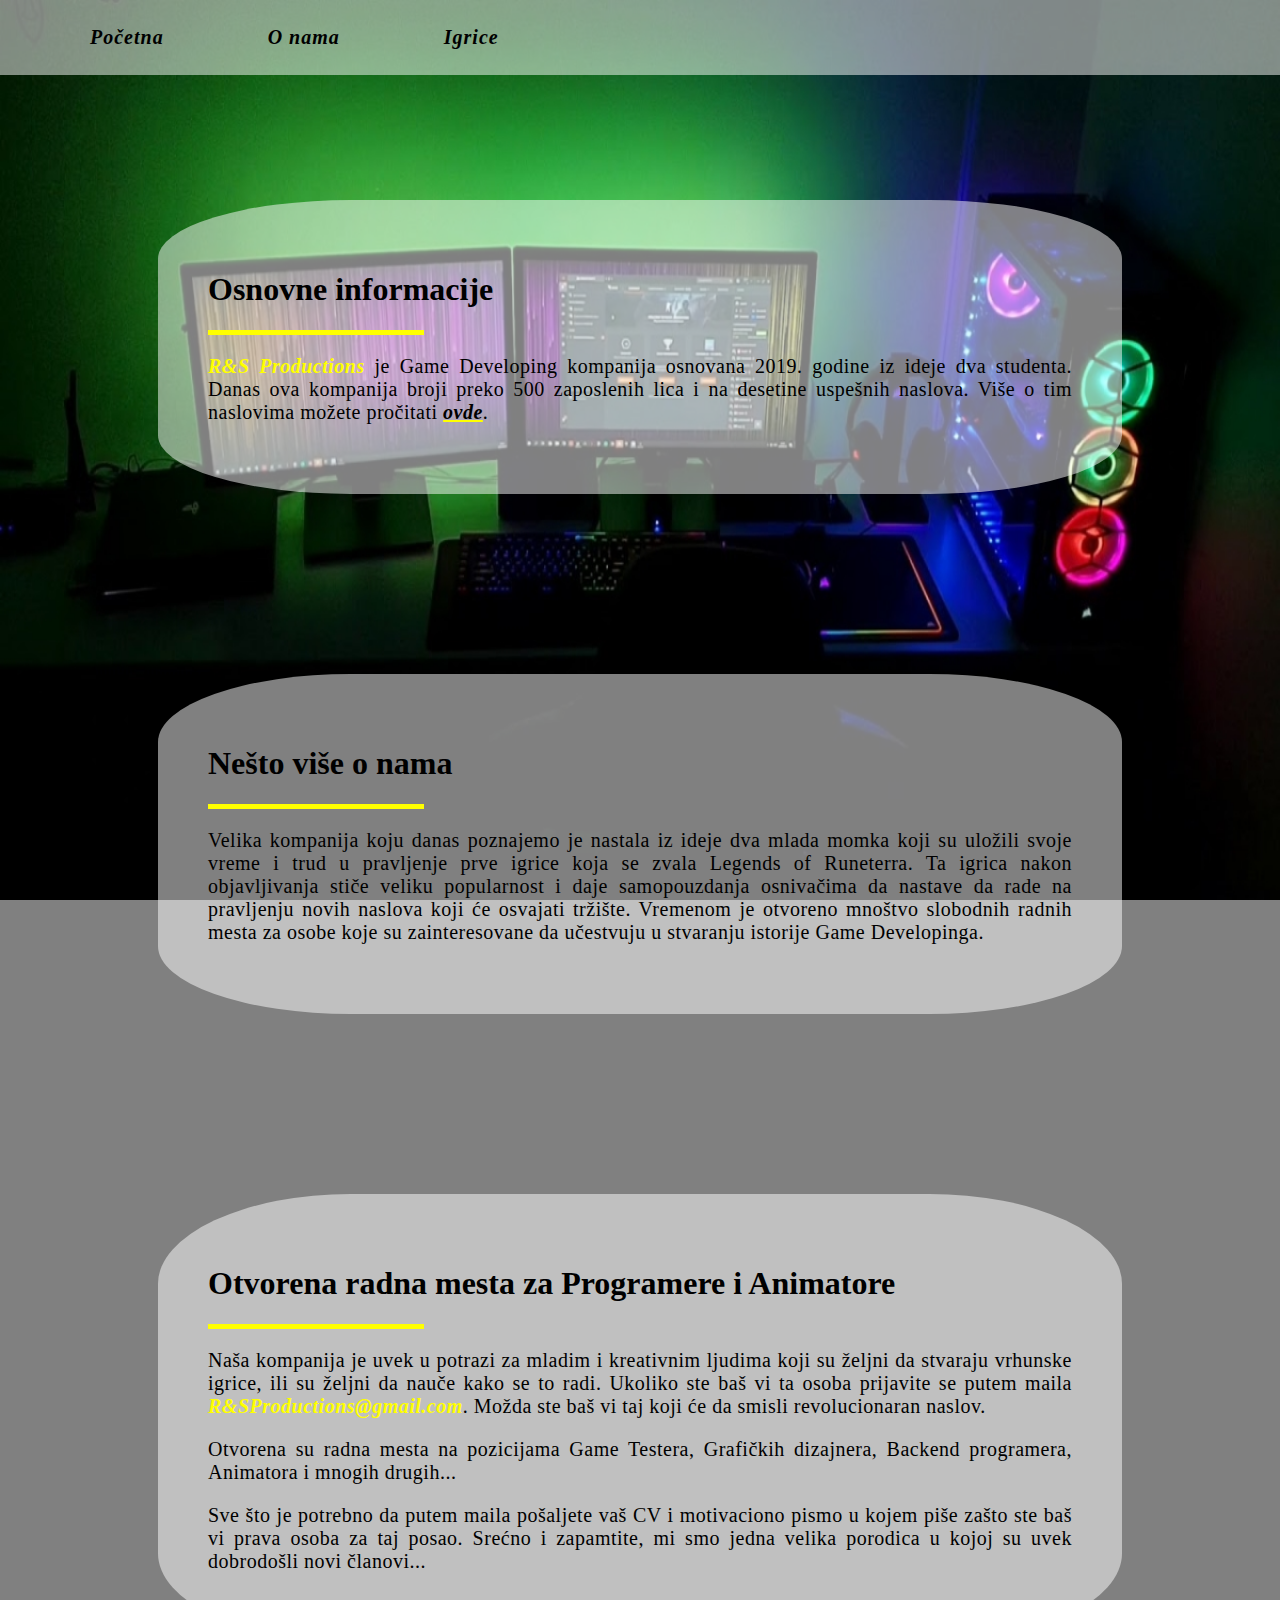
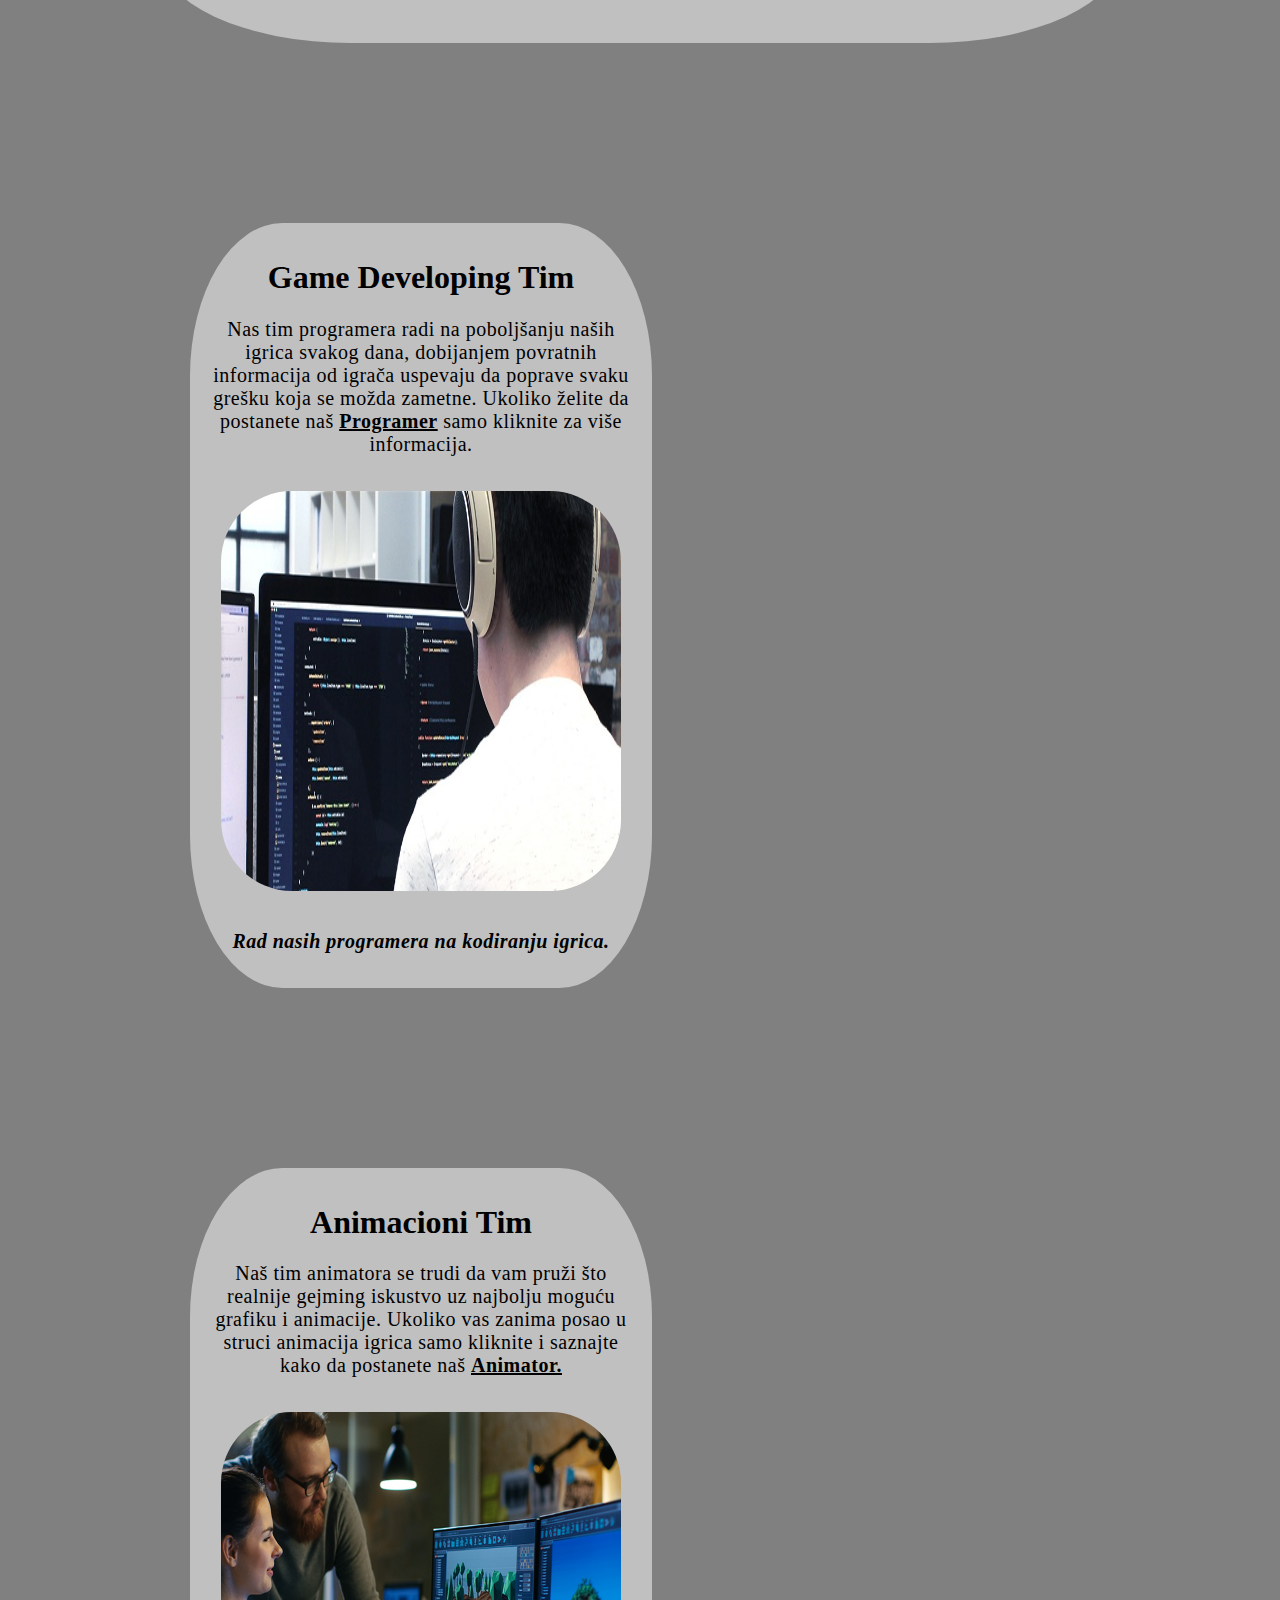
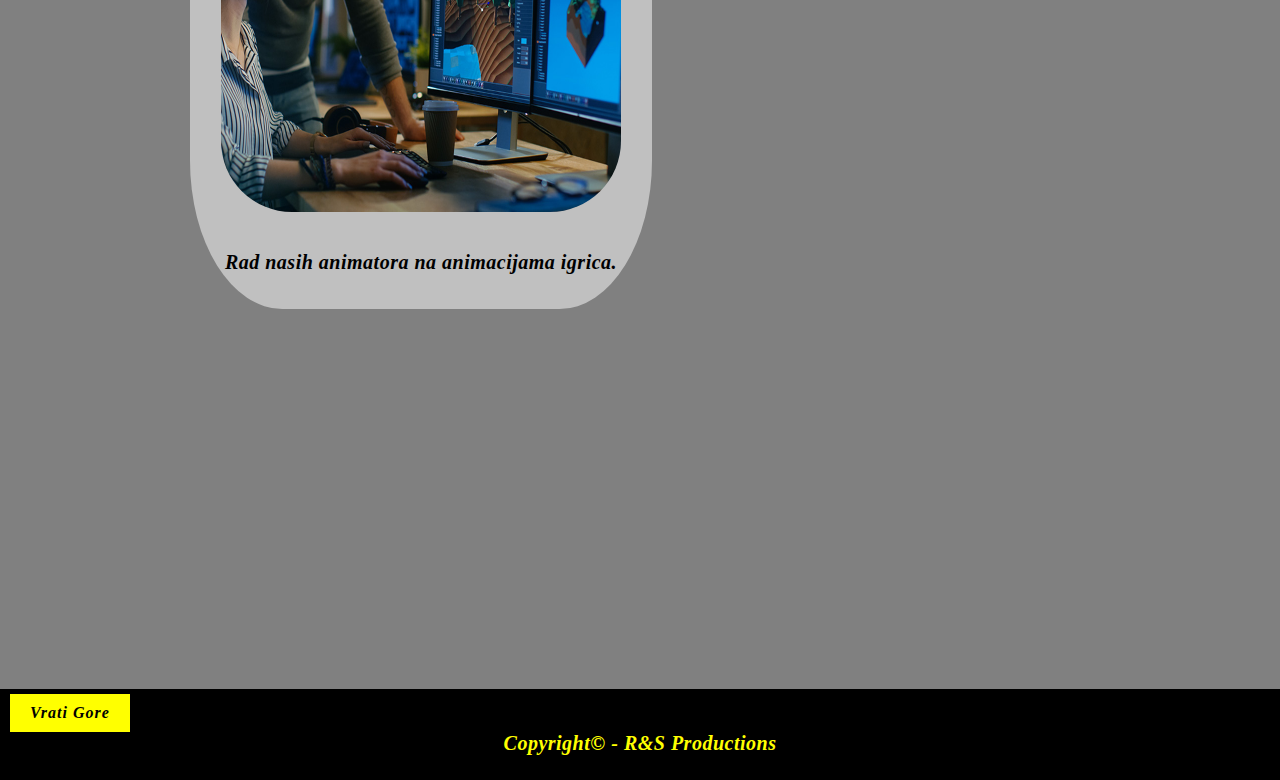
<file: index.html>
<!DOCTYPE html>
<html lang="en">
<head>
    <meta name="title" content="R&S Productions©: Game Developing Company">
    <meta name="description" content="Game Developing kompanija koja se trudi da svakim novim naslovom donese revoluciju u gejmingu.">
    <meta name="keywords" content="Game, Developing, Gejming, Igrice, Kodiranje, Programer, Animacija">
	<meta charset="UTF-8">
    <meta name="viewport" content="width=device-width, initial-scale=1.0">
    <meta property="og:url" content="https://htmlpreview.github.io/?https://github.com/Urke00/ProjekatVK/blob/main/index.html">
    <meta property="og:title" content="R&S Productions©: Game Developing Company">
    <meta property="og:description" content="Game Developing kompanija koja se bavi unošenjem zabave svakodnevno u vaš život">
    <meta property="og:image" content="https://github.com/Urke00/ProjekatVK/blob/main/gamedev.jpg">

	<title>R&S Productions©: Game Developing Company</title>
	<link rel="icon" type="image/x-icon" href=favicon.ico>
	<link rel="stylesheet" href="ONamaStyle.css">
</head>
<body>
	<div id="fb-root"></div>
<script async defer crossorigin="anonymous" src="https://connect.facebook.net/en_US/sdk.js#xfbml=1&version=v12.0" nonce="lC10PqtT"></script>
	<nav>
		<ul>
			<li><a href="Pocetna.html">Početna</a></li>
			<li><a href="#">O nama</a></li>
			<li><a href="Igrice.html">Igrice</a></li>
		</ul>
	</nav>
	<header class="header">
		<div class="onamadiv">
			<h1>Osnovne informacije</h1>

			<hr>
			<p><span>R&S Productions</span> je Game Developing kompanija osnovana 2019. godine iz ideje dva studenta. Danas ova kompanija broji preko 500 zaposlenih lica i na desetine uspešnih naslova. Više o tim naslovima možete pročitati <span id="prelaz"><a href="Igrice.html">ovde</a></span>.</p>
		</div>
		<div class="onamadiv">
			<h1>Nešto više o nama</h1>
			<hr>
			<p>Velika kompanija koju danas poznajemo je nastala iz ideje dva mlada momka koji su uložili svoje vreme i trud u pravljenje prve igrice koja se zvala Legends of Runeterra. Ta igrica nakon objavljivanja stiče veliku popularnost i daje samopouzdanja osnivačima da nastave da rade na pravljenju novih naslova koji će osvajati tržište. Vremenom je otvoreno mnoštvo slobodnih radnih mesta za osobe koje su zainteresovane da učestvuju u stvaranju istorije Game Developinga.</p>
		</div>
		<div class="onamadiv">
			<h1 id="zaposlenje">Otvorena radna mesta za Programere i Animatore</h1>
			<hr>
			<p>Naša kompanija je uvek u potrazi za mladim i kreativnim ljudima koji su željni da stvaraju vrhunske igrice, ili su željni da nauče kako se to radi. Ukoliko ste baš vi ta osoba prijavite se putem maila <span>R&SProductions@gmail.com</span>. Možda ste baš vi taj koji će da smisli revolucionaran naslov.</p>
			<p>Otvorena su radna mesta na pozicijama Game Testera, Grafičkih dizajnera, Backend programera, Animatora i mnogih drugih...</p>
			<p>Sve što je potrebno da putem maila pošaljete vaš CV i motivaciono pismo u kojem piše zašto ste baš vi prava osoba za taj posao. Srećno i zapamtite, mi smo jedna velika porodica u kojoj su uvek dobrodošli novi članovi...</p>
		</div>
		<div class="slikediv">
			<h1>Game Developing Tim</h1>
			<p>Nas tim programera radi na poboljšanju naših igrica svakog dana, dobijanjem povratnih informacija od igrača uspevaju da poprave svaku grešku koja se možda zametne. Ukoliko želite da postanete naš <a href="#zaposlenje"><b><u>Programer</u></b></a> samo kliknite za više informacija.</p>
			<img src="i-gamedev.jpg" alt="Game Developing" id="slika">
			<p><b><i>Rad nasih programera na kodiranju igrica.</i></b></p>
		</div>
		<div class="slikediv">
		<h1>Animacioni Tim</h1>
		<p>Naš tim animatora se trudi da vam pruži što realnije gejming iskustvo uz najbolju moguću grafiku i animacije. Ukoliko vas zanima posao u struci animacija igrica samo kliknite i saznajte kako da postanete naš <a href="#zaposlenje"><b><u>Animator.</u></b></a></p>
		<img src="gamedev.jpg" alt="Animacija Igrice" id="slika">
		<p><b><i>Rad nasih animatora na animacijama igrica.</i></b></p>
		</div>
	</header>
</body>
<footer>
		<a href="#" id="dugme">Vrati Gore</a>
		<div class="fb-share-button" data-href="https://htmlpreview.github.io/?https://github.com/Urke00/ProjekatVK/blob/main/index.html" data-layout="button_count" data-size="small"><a target="_blank" href="https://www.facebook.com/sharer/sharer.php?u=https%3A%2F%2Fhtmlpreview.github.io%2F%3Fhttps%253A%252F%252Fgithub.com%252FUrke00%252FProjekatVK%252Fblob%252Fmain%252Findex.html&amp;src=sdkpreparse" class="fb-xfbml-parse-ignore">Share</a></div>
		<p>Copyright© - R&S Productions</p>
	</footer>
</html>
</file>
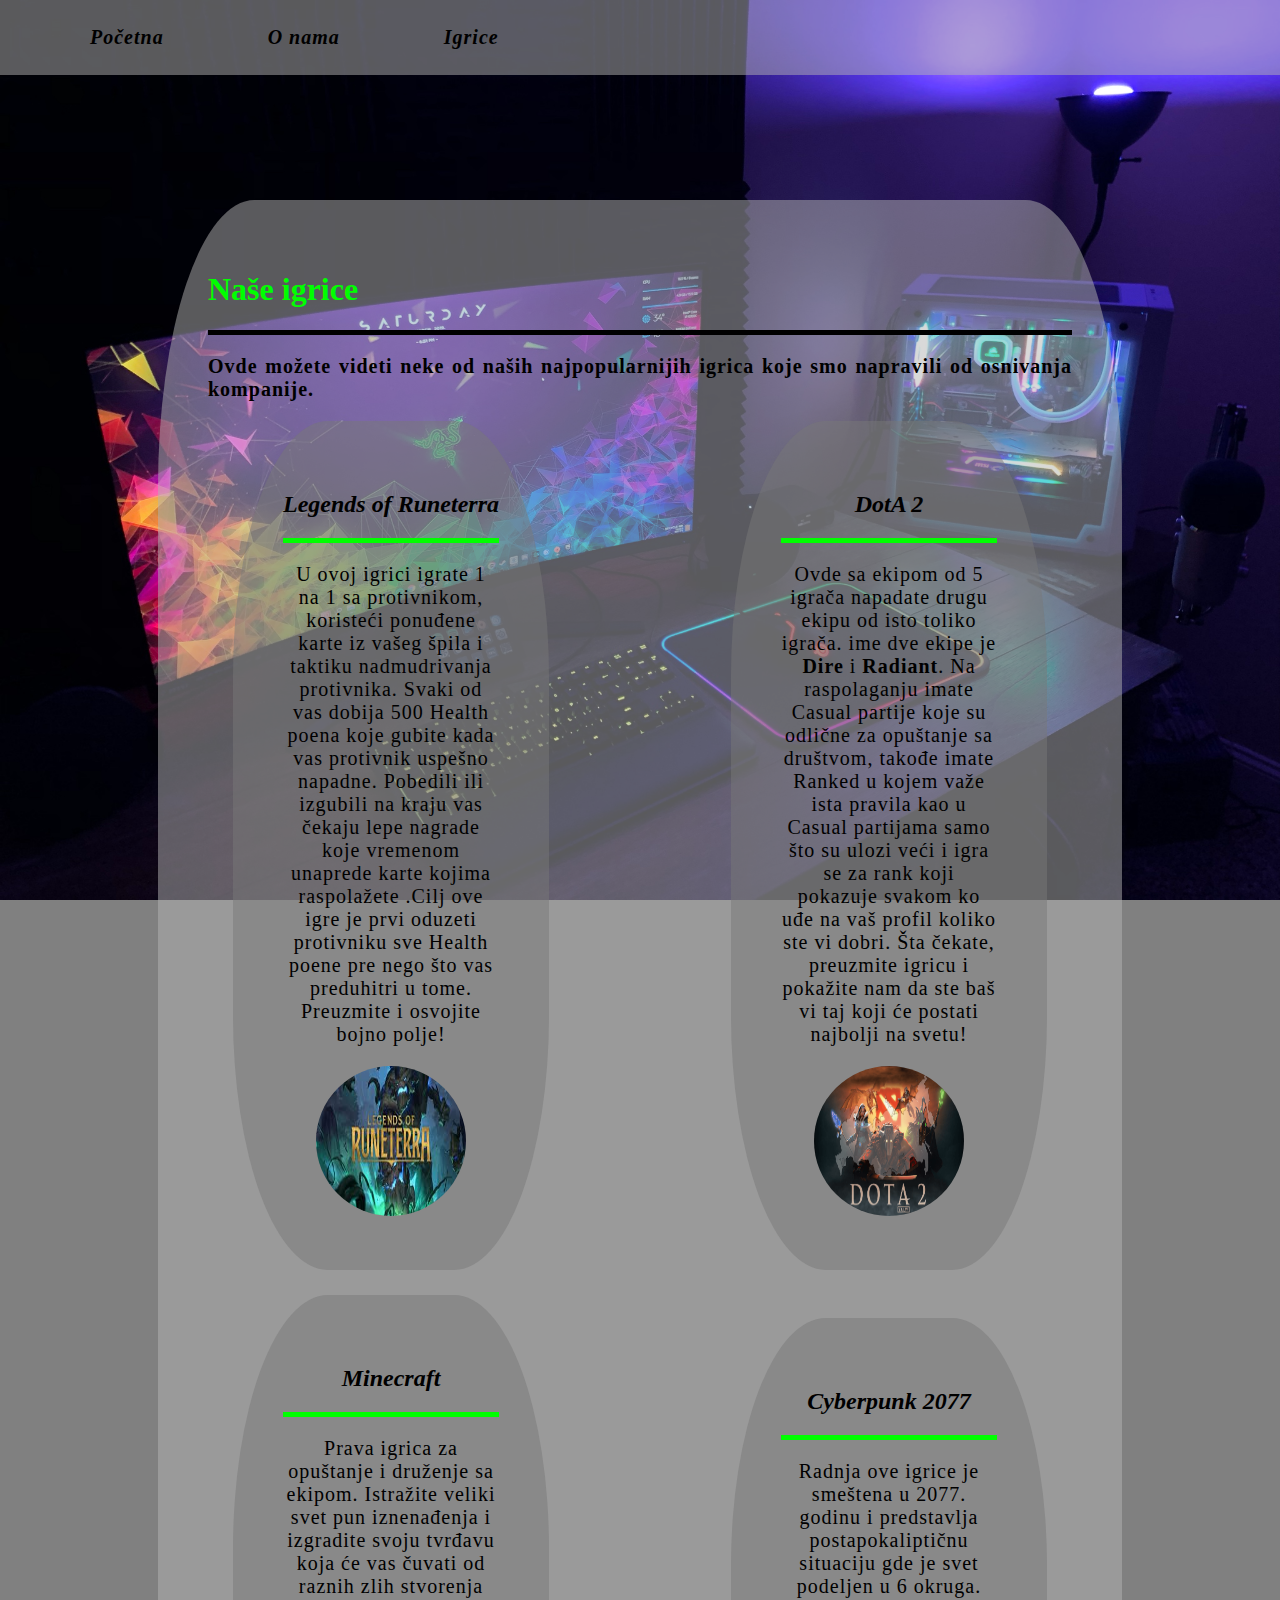
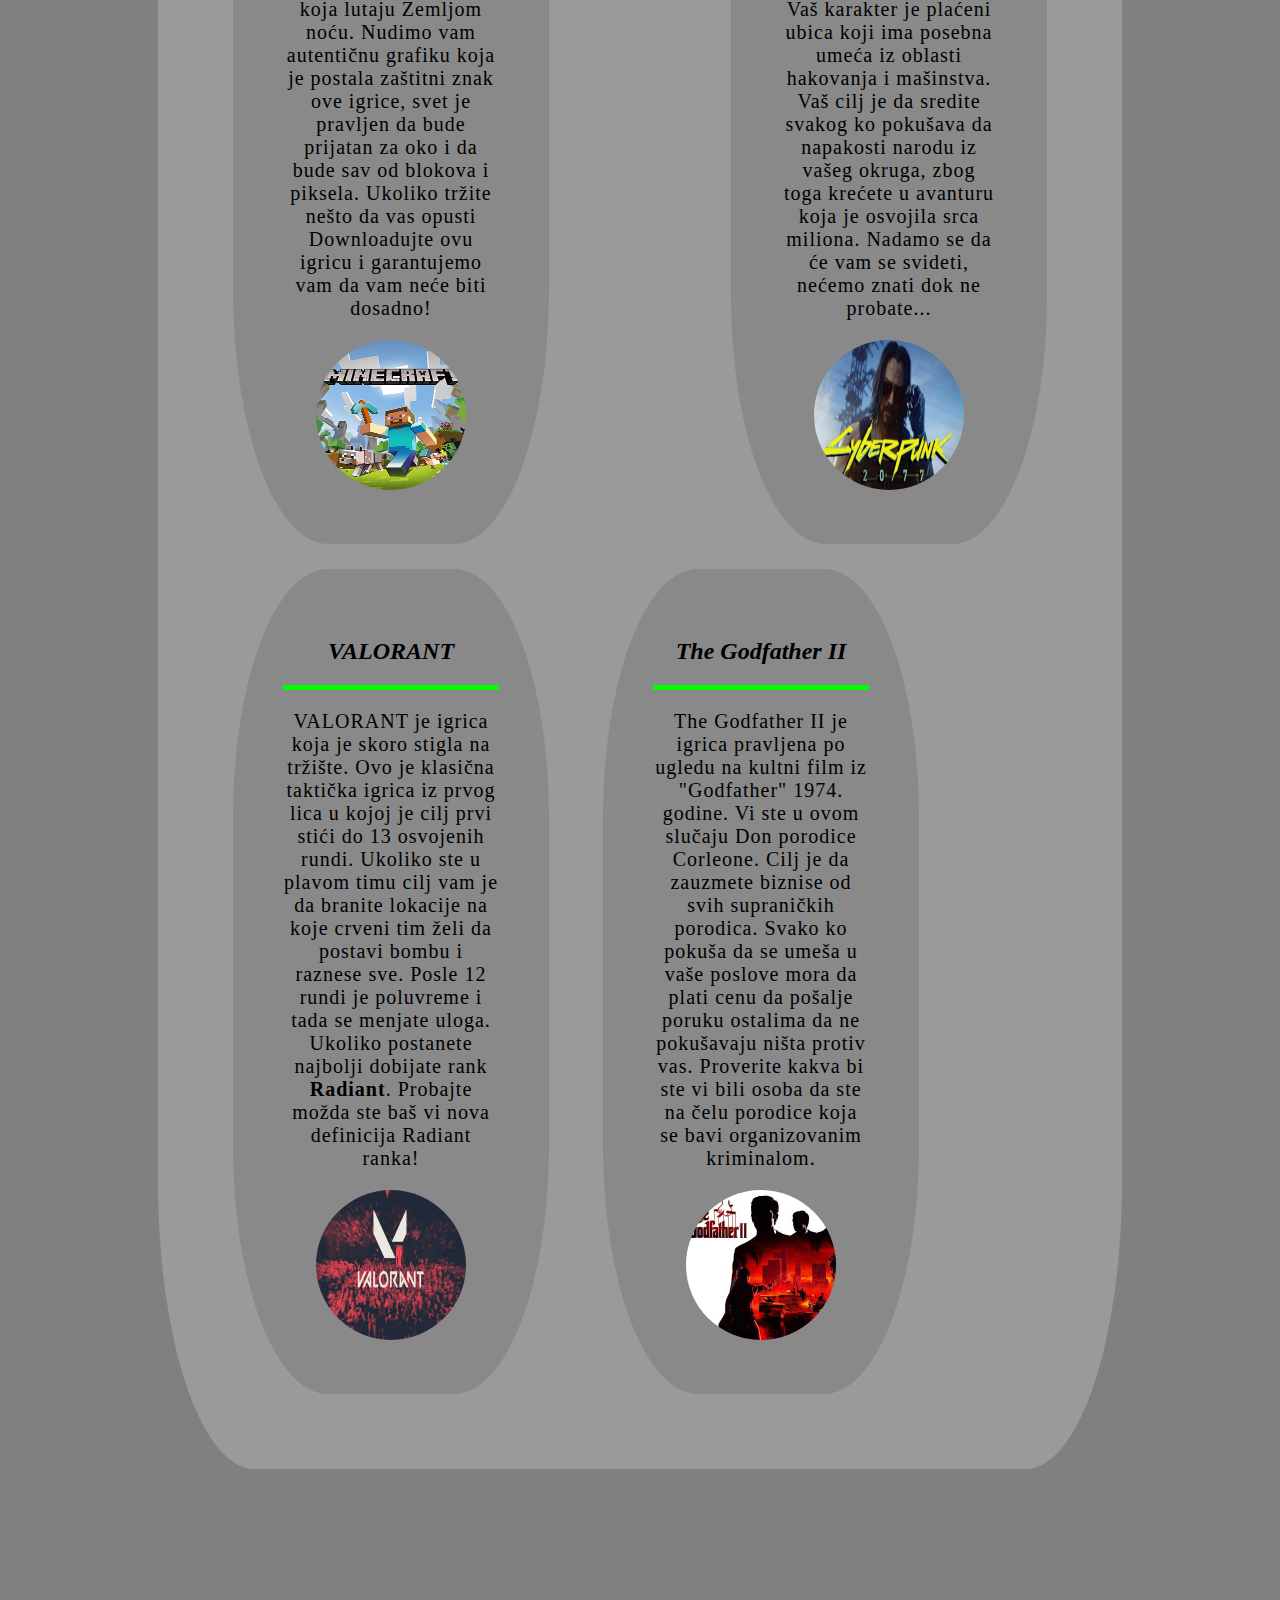
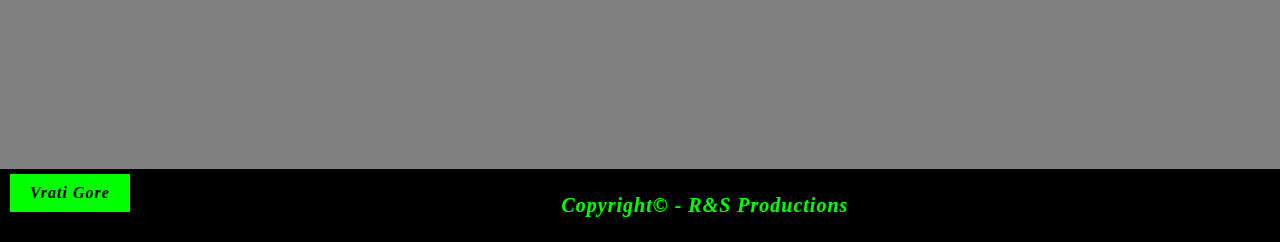
<file: Igrice.html>
<!DOCTYPE html>
<html lang="en">
<head>
	<meta charset="UTF-8">
	<meta name="viewport" content="width=device-width, initial-scale=1.0">
	<title>R&S Productions© - Igrice</title>
	<link rel="stylesheet" href="Igrice.css">
</head>
<body>
<nav>
		<ul>
			<li><a href="Pocetna.html">Početna</a></li>
			<li><a href="ONama.html">O nama</a></li>
			<li><a href="#">Igrice</a></li>
		</ul>
</nav>
	<header class="header">
		<div class="igricediv">
			<h1>Naše igrice</h1>
			<hr>
			<p><b>Ovde možete videti neke od naših najpopularnijih igrica koje smo napravili od osnivanja kompanije.</b></p>
			<div class="svakadiv">
				<h2>Legends of Runeterra</h2>
				<hr id="linija">
				<p>U ovoj igrici igrate 1 na 1 sa protivnikom, koristeći ponuđene karte iz vašeg špila i taktiku nadmudrivanja protivnika. Svaki od vas dobija 500 Health poena koje gubite kada vas protivnik uspešno napadne. Pobedili ili izgubili na kraju vas čekaju lepe nagrade koje vremenom unaprede karte kojima raspolažete .Cilj ove igre je prvi oduzeti protivniku sve Health poene pre nego što vas preduhitri u tome. Preuzmite i osvojite bojno polje!</p>
				<img id="slike" src="runeterra.jpg">
			</div>
			<div class="svakadiv">
				<h2>DotA 2</h2>
				<hr id="linija">
				<p>Ovde sa ekipom od 5 igrača napadate drugu ekipu od isto toliko igrača. ime dve ekipe je <b>Dire</b> i <b>Radiant</b>. Na raspolaganju imate Casual partije koje su odlične za opuštanje sa društvom, takođe imate Ranked u kojem važe ista pravila kao u Casual partijama samo što su ulozi veći i igra se za rank koji pokazuje svakom ko uđe na vaš profil koliko ste vi dobri. Šta čekate, preuzmite igricu i pokažite nam da ste baš vi taj koji će postati najbolji na svetu!</p>
				<img id="slike" src="dota2.jpg">
			</div>
			<div class="svakadiv">
				<h2>Minecraft</h2>
				<hr id="linija">
				<p>Prava igrica za opuštanje i druženje sa ekipom. Istražite veliki svet pun iznenađenja i izgradite svoju tvrđavu koja će vas čuvati od raznih zlih stvorenja koja lutaju Zemljom noću. Nudimo vam autentičnu grafiku koja je postala zaštitni znak ove igrice, svet je pravljen da bude prijatan za oko i da bude sav od blokova i piksela. Ukoliko tržite nešto da vas opusti Downloadujte ovu igricu i garantujemo vam da vam neće biti dosadno!</p>
				<img id="slike" src="minecraft.jpg">
		    </div>
		    <div class="svakadiv">
		    	<h2>Cyberpunk 2077</h2>
		    	<hr id="linija">
		    	<p>Radnja ove igrice je smeštena u 2077. godinu i predstavlja postapokaliptičnu situaciju gde je svet podeljen u 6 okruga. Vaš karakter je plaćeni ubica koji ima posebna umeća iz oblasti hakovanja i mašinstva. Vaš cilj je da sredite svakog ko pokušava da napakosti narodu iz vašeg okruga, zbog toga krećete u avanturu koja je osvojila srca miliona. Nadamo se da će vam se svideti, nećemo znati dok ne probate...</p>
		    	<img id="slike" src="cyberpunk.jpg">
		    </div>
		    <div class="svakadiv">
		    	<h2>VALORANT</h2>
		    	<hr id="linija">
		    	<p>VALORANT je igrica koja je skoro stigla na tržište. Ovo je klasična taktička igrica iz prvog lica u kojoj je cilj prvi stići do 13 osvojenih rundi. Ukoliko ste u plavom timu cilj vam je da branite lokacije na koje crveni tim želi da postavi bombu i raznese sve. Posle 12 rundi je poluvreme i tada se menjate uloga. Ukoliko postanete najbolji dobijate rank <b>Radiant</b>. Probajte možda ste baš vi nova definicija Radiant ranka!</p>
		    	<img id="slike" src="valorant.jpg">
		    </div>
		    <div class="svakadiv">
		    	<h2>The Godfather II</h2>
		    	<hr id="linija">
		    	<p>The Godfather II je igrica pravljena po ugledu na kultni film iz "Godfather" 1974. godine. Vi ste u ovom slučaju Don porodice Corleone. Cilj je da zauzmete biznise od svih supraničkih porodica. Svako ko pokuša da se umeša u vaše poslove mora da plati cenu da pošalje poruku ostalima da ne pokušavaju ništa protiv vas. Proverite kakva bi ste vi bili osoba da ste na čelu porodice koja se bavi organizovanim kriminalom.</p>
		    	<img id="slike" src="godfather.jpg">
		    </div>
		</div>
	</header>
	<footer>
		<a href="#" id="dugme">Vrati Gore</a>
		<p>Copyright© - R&S Productions</p>
	</footer>
</body>
</html>
</file>
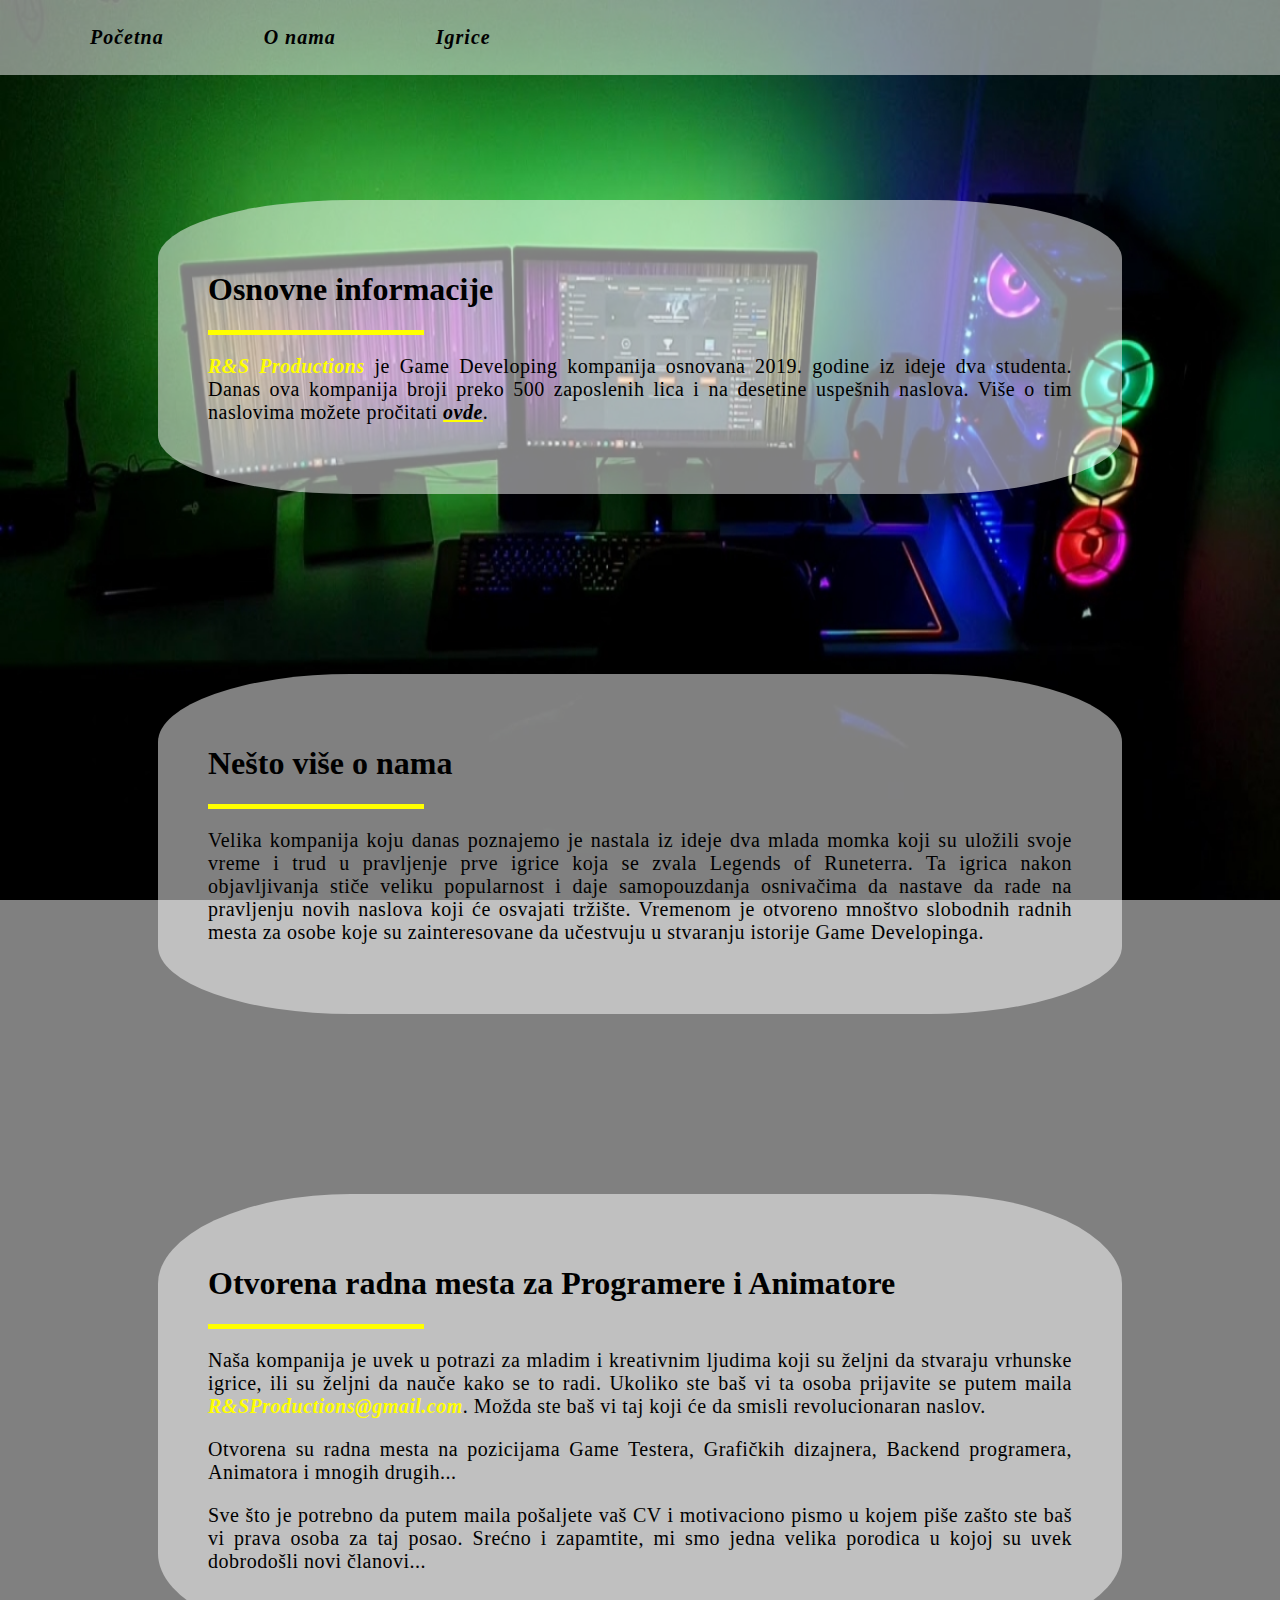
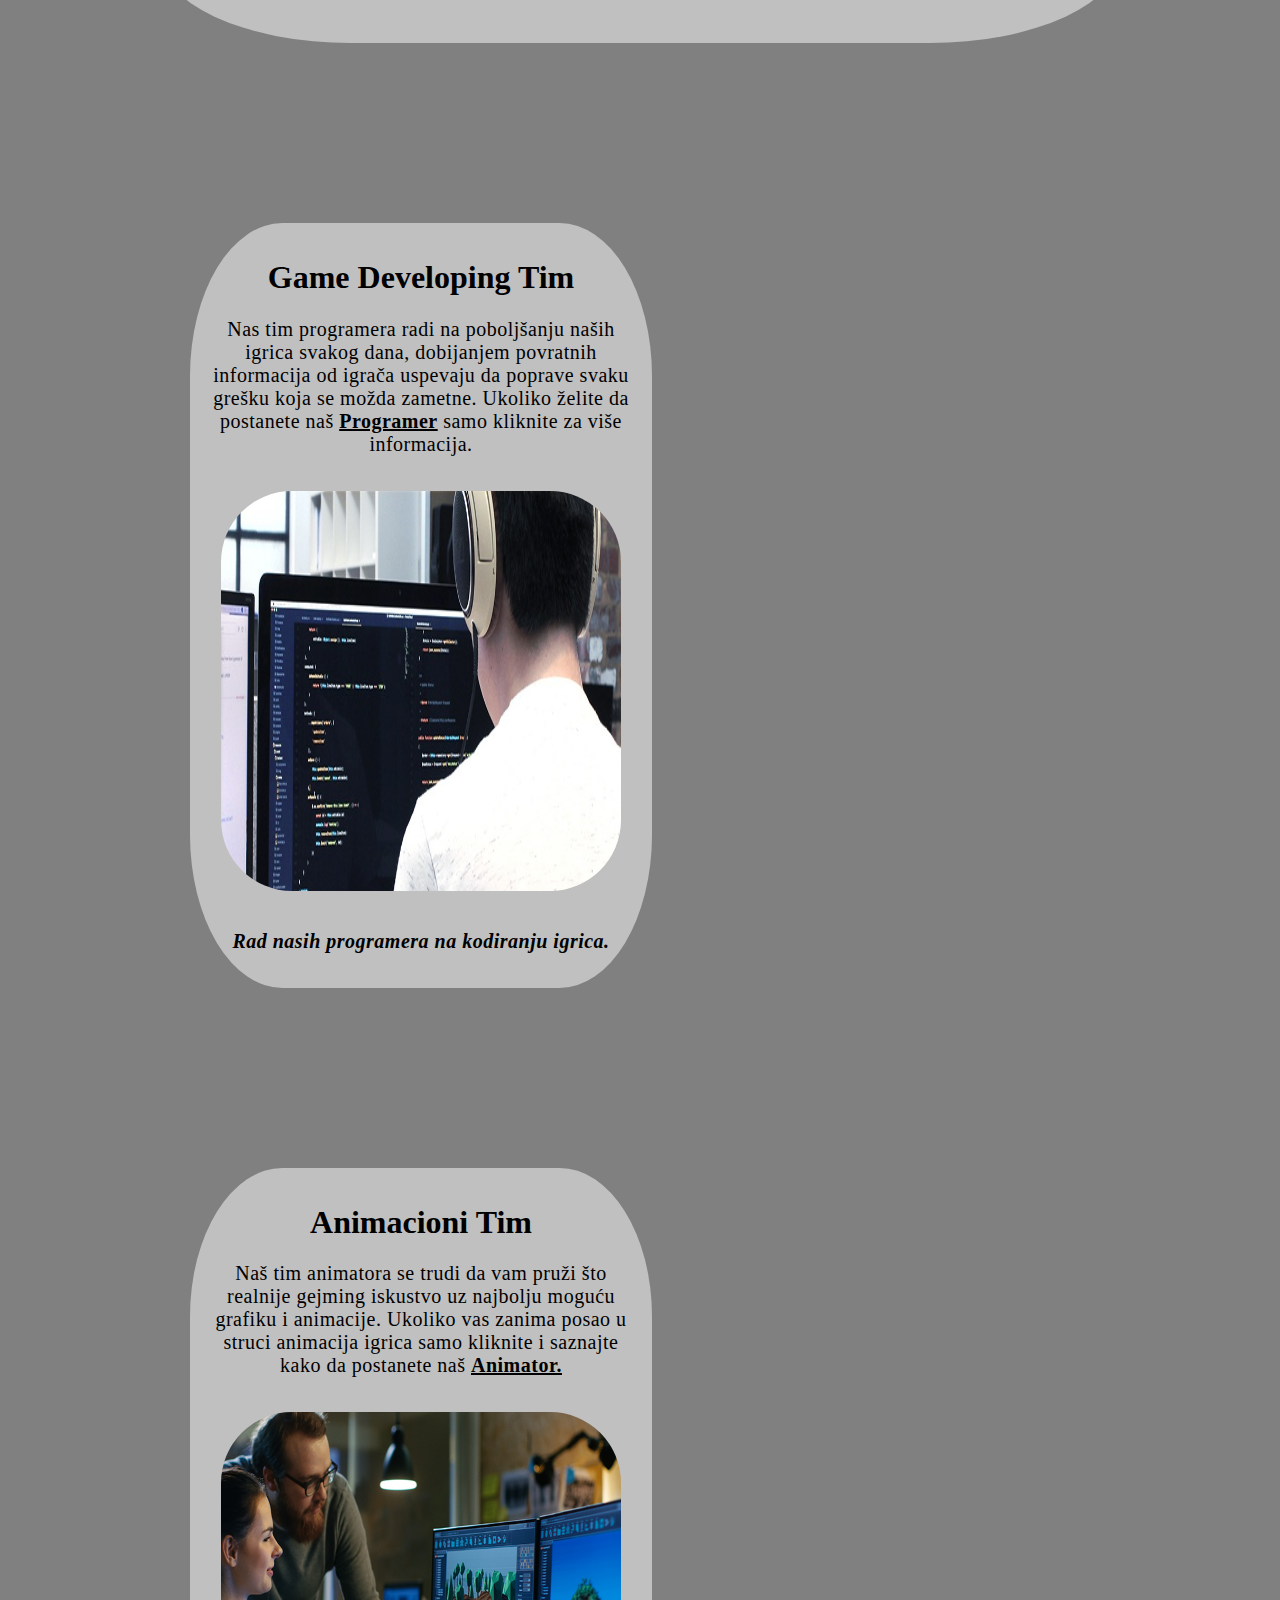
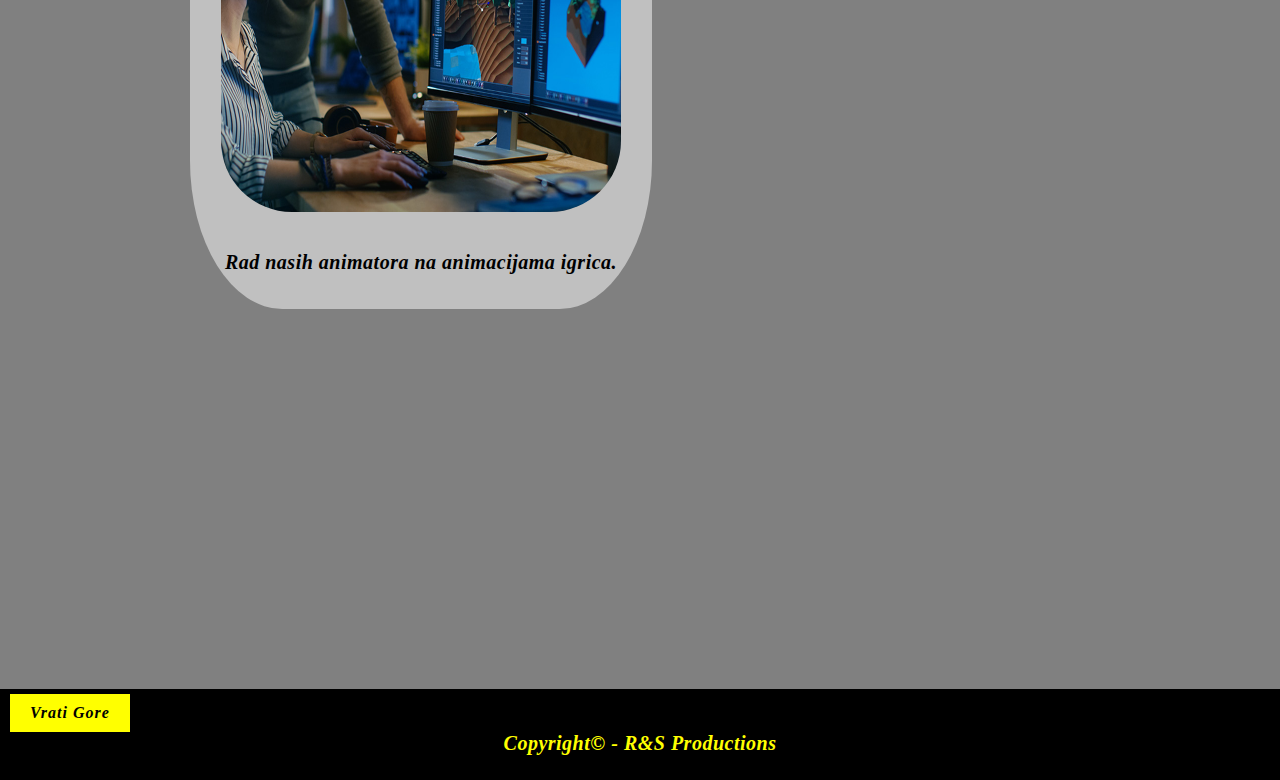
<file: ONama.html>
<!DOCTYPE html><html lang="en"><head> <meta name="title" content="R&S Productions©: Game Developing Company"> <meta name="description" content="Game Developing kompanija koja se trudi da svakim novim naslovom donese revoluciju u gejmingu."> <meta name="keywords" content="Game, Developing, Gejming, Igrice, Kodiranje, Programer, Animacija"><meta charset="UTF-8"> <meta name="viewport" content="width=device-width, initial-scale=1.0"> <meta property="og:url" content="https://htmlpreview.github.io/?https://github.com/Urke00/ProjekatVK/blob/main/index.html"> <meta property="og:title" content="R&S Productions©: Game Developing Company"> <meta property="og:description" content="Game Developing kompanija koja se bavi unošenjem zabave svakodnevno u vaš život"> <meta property="og:image" content="https://github.com/Urke00/ProjekatVK/blob/main/gamedev.jpg"><title>R&S Productions©: Game Developing Company</title><link rel="icon" type="image/x-icon" href=favicon.ico><link rel="stylesheet" href="ONamaStyle.css"><script type="text/javascript"> let headID = document.getElementsByTagName("head")[0]; let newCss = document.createElement('link'); newCss.rel = 'stylesheet'; newCss.type = 'text/css'; newCss.href = "https://botmake.io/embed/bot1276058.css"; let newScript = document.createElement('script'); newScript.src = "https://botmake.io/embed/bot1276058.js"; newScript.type = 'text/javascript'; headID.appendChild(newScript); headID.appendChild(newCss); </script></head><body><div id="fb-root"></div><script async defer crossorigin="anonymous" src="https://connect.facebook.net/en_US/sdk.js#xfbml=1&version=v12.0" nonce="lC10PqtT"></script><nav><ul><li><a href="index.html">Početna</a></li><li><a href="#">O nama</a></li><li><a href="Igrice.html">Igrice</a></li></ul></nav><header class="header"><div class="onamadiv"><h1>Osnovne informacije</h1><hr><p><span>R&S Productions</span> je Game Developing kompanija osnovana 2019. godine iz ideje dva studenta. Danas ova kompanija broji preko 500 zaposlenih lica i na desetine uspešnih naslova. Više o tim naslovima možete pročitati <span id="prelaz"><a href="Igrice.html">ovde</a></span>.</p></div><div class="onamadiv"><h1>Nešto više o nama</h1><hr><p>Velika kompanija koju danas poznajemo je nastala iz ideje dva mlada momka koji su uložili svoje vreme i trud u pravljenje prve igrice koja se zvala Legends of Runeterra. Ta igrica nakon objavljivanja stiče veliku popularnost i daje samopouzdanja osnivačima da nastave da rade na pravljenju novih naslova koji će osvajati tržište. Vremenom je otvoreno mnoštvo slobodnih radnih mesta za osobe koje su zainteresovane da učestvuju u stvaranju istorije Game Developinga.</p></div><div class="onamadiv"><h1 id="zaposlenje">Otvorena radna mesta za Programere i Animatore</h1><hr><p>Naša kompanija je uvek u potrazi za mladim i kreativnim ljudima koji su željni da stvaraju vrhunske igrice, ili su željni da nauče kako se to radi. Ukoliko ste baš vi ta osoba prijavite se putem maila <span>R&SProductions@gmail.com</span>. Možda ste baš vi taj koji će da smisli revolucionaran naslov.</p><p>Otvorena su radna mesta na pozicijama Game Testera, Grafičkih dizajnera, Backend programera, Animatora i mnogih drugih...</p><p>Sve što je potrebno da putem maila pošaljete vaš CV i motivaciono pismo u kojem piše zašto ste baš vi prava osoba za taj posao. Srećno i zapamtite, mi smo jedna velika porodica u kojoj su uvek dobrodošli novi članovi...</p></div><div class="slikediv"><h1>Game Developing Tim</h1><p>Nas tim programera radi na poboljšanju naših igrica svakog dana, dobijanjem povratnih informacija od igrača uspevaju da poprave svaku grešku koja se možda zametne. Ukoliko želite da postanete naš <a href="#zaposlenje"><b><u>Programer</u></b></a> samo kliknite za više informacija.</p><img src="Optimized-i-gamedev.jpg" alt="Game Developing" id="slika"><p><b><i>Rad nasih programera na kodiranju igrica.</i></b></p></div><div class="slikediv"><h1>Animacioni Tim</h1><p>Naš tim animatora se trudi da vam pruži što realnije gejming iskustvo uz najbolju moguću grafiku i animacije. Ukoliko vas zanima posao u struci animacija igrica samo kliknite i saznajte kako da postanete naš <a href="#zaposlenje"><b><u>Animator.</u></b></a></p><img src="Optimized-gamedev.jpg" alt="Animacija Igrice" id="slika"><p><b><i>Rad nasih animatora na animacijama igrica.</i></b></p></div></header></body><footer><a href="#" id="dugme">Vrati Gore</a><div class="fb-share-button" data-href="https://htmlpreview.github.io/?https://github.com/Urke00/ProjekatVK/blob/main/index.html" data-layout="button_count" data-size="small"><a target="_blank" href="https://www.facebook.com/sharer/sharer.php?u=https%3A%2F%2Fhtmlpreview.github.io%2F%3Fhttps%253A%252F%252Fgithub.com%252FUrke00%252FProjekatVK%252Fblob%252Fmain%252Findex.html&amp;src=sdkpreparse" class="fb-xfbml-parse-ignore">Share</a></div><p>Copyright© - R&S Productions</p></footer></html>
</file>
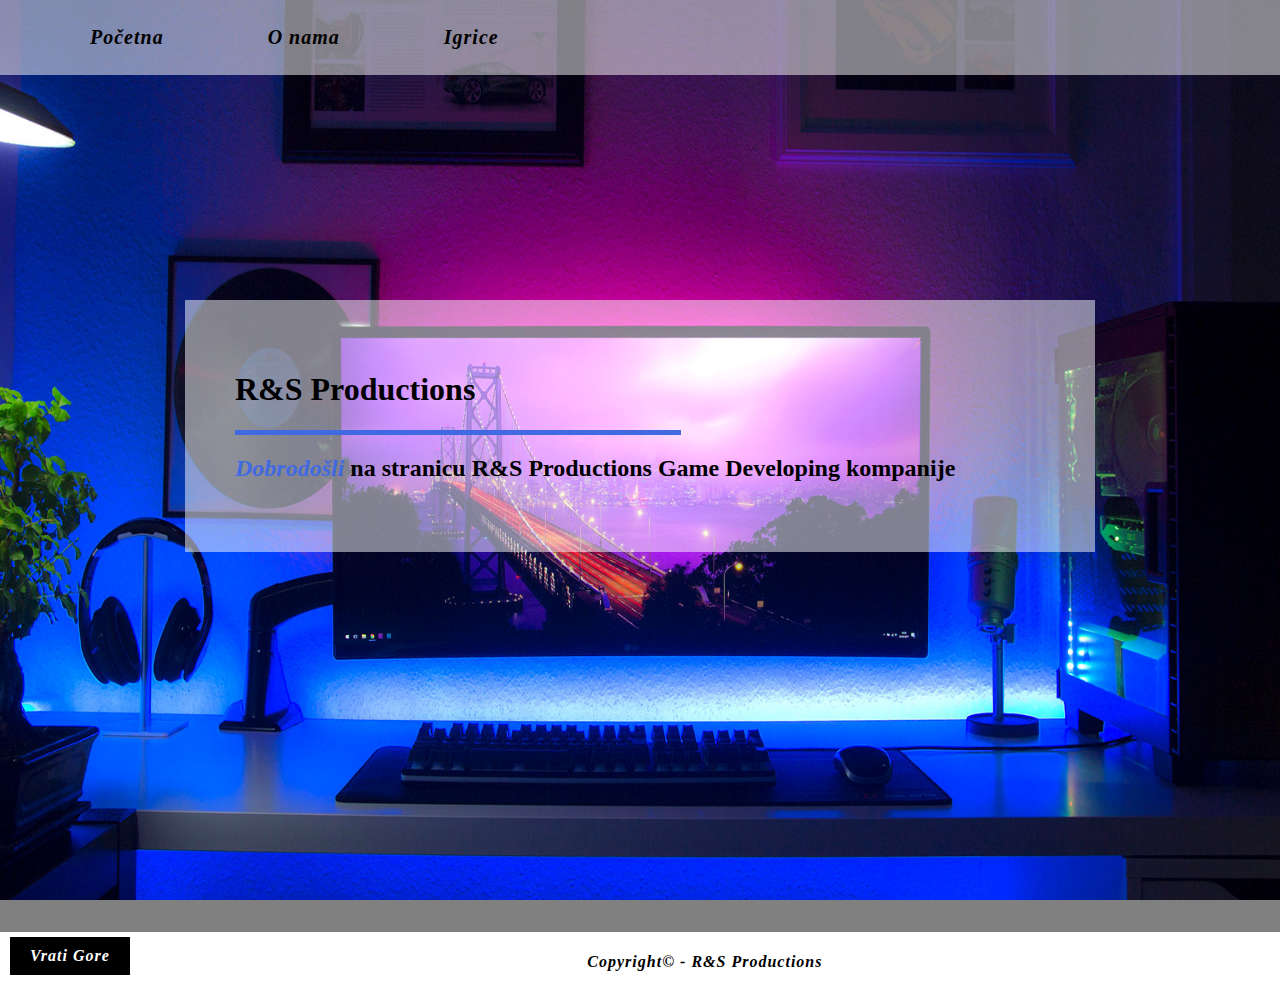
<file: pocetna.html>
<!DOCTYPE html>
<html lang="en">
<head>
	<meta charset="UTF-8">
    <meta name="viewport" content="width=device-width, initial-scale=1.0">
	<title>R&S Productions© - Početna</title>
	<link rel="stylesheet" href="style.css">
</head>
<body>
	<nav>
		<ul>
			<li><a href="#">Početna</a></li>
			<li><a href="ONama.html">O nama</a></li>
			<li><a href="Igrice.html">Igrice</a></li>
		</ul>
	</nav>
	<header class="header">
		<div class="pocetnadiv">
			<h1>R&S Productions</h1>
			<hr>
			<h2><span>Dobrodošli</span> na stranicu R&S Productions Game Developing kompanije</h2>
		</div>
	</header>
	<footer>
		<a href="#" id="dugme">Vrati Gore</a>
		<p>Copyright© - R&S Productions</p>
	</footer>
</body>
</html>
</file>
<file: ONamaStyle.css>
body,html{background-color:gray;margin:0;scroll-behavior:smooth}li{display:inline;font-size:20px;font-weight:700;font-style:italic;letter-spacing:1px;padding:0 50px}li:visited{color:purple}li:hover{text-decoration:underline;font-size:25px;transition:1s ease}ul{float:left;text-align:center}nav{background-color:rgba(255,255,255,.5);padding:10px 0;position:absolute;width:100%}a{text-decoration:none;color:#000}footer{background-color:#000;padding:5px 0;text-align:center;font-weight:700;font-style:italic;color:#ff0;letter-spacing:1px}span{color:#ff0;font-weight:700;font-style:oblique}p{font-size:20px;letter-spacing:.5px}hr{background-color:#ff0;width:25%;height:5px;border:none;margin-left:0}@media screen and (max-width:600px){li{align-items:flex-start;flex-direction:column;font-size:12px}li:hover{font-size:15px}}.header{background:url(Optimized-pozadina2.jpg) center fixed;background-size:100% 100%;text-align:justify;padding:200px 100px}.onamadiv{margin-left:auto;margin-right:auto;margin-bottom:180px;width:80%;padding:50px;background-color:rgba(255,255,255,.5);border-radius:20%}.slikediv{margin-left:90px;margin-right:0px;margin-bottom:180px;width:40%;padding:15px;background-color:rgba(255,255,255,.5);border-radius:20%;display:inline-block;text-align:center}#prelaz{text-decoration:underline;font-weight:700}#prelaz:hover{transition:1s ease;font-size:25px}#dugme{color:#000;background-color:#ff0;padding:10px 20px;margin-left:10px;float:left}#dugme:hover{transition:.5s ease;background-color:rgba(255,255,0,.5)}#slika{height:400px;width:400px;padding:15px;border-radius:20%}
</file>
<file: Igrice.css>
html,body
{
background-color:gray;
margin:0px;
scroll-behavior:smooth;
}
li
{
display:inline;
font-size:20px;
font-weight:bold;
font-style:italic;
letter-spacing:1px;
padding:0px 50px;
}
li:visited
{
color:purple;
}
li:hover
{
text-decoration:underline;
font-size:25px;
transition:1s ease;
}
ul
{
float:left;
text-align:center;
}
nav
{
background-color:rgba(180,180,180,0.5);
padding:10px 0px;
position:absolute;
width:100%;
}
a
{
text-decoration:none;
color:black;
}
p
{
font-size:20px;
letter-spacing:1px
}
hr
{
background-color:black;
width:100%;
height:5px;
border:none;
}
footer
{
background-color:black;
padding:5px 0px;
text-align:center;
font-weight:bold;
font-style:italic;
color:lime;
letter-spacing:1px;
}
h1
{
color:lime;
}
h2
{
font-style:italic;
}
@media screen and (max-width:600px)
{
li
{
align-items:flex-start;
flex-direction:column;
font-size:12px;
}
li:hover
{
font-size:15px;
}
}
.header
{
background:url(pozadina3.jpg) center fixed;
background-size:100% 100%;
text-align:justify;
padding:200px 100px;
}
.igricediv
{
margin-left:auto;
margin-right:auto;
margin-bottom:100px;
width:80%;
padding:50px;
background-color:rgba(180,180,180,0.5);
border-radius:10%;
}
.svakadiv
{
text-align:center;
display:inline-block;
margin-right:25px;
margin-left:25px;
margin-bottom:25px;
width:25%;
padding:50px;
background-color:rgba(120,120,120,0.5);
border-radius:30%;
}
.svakadiv:hover
{
background-color:rgba(60,60,60,0.5);
transition:1s ease;
}
#slike
{
width:150px;
height:150px;
border-radius:50%;
}
#slike:hover
{
width:200px;
height:200px;
transition:1.5s ease;
}
#linija
{
background-color:lime;
width:100%;
height:5px;
border:none;
}
#dugme
{
color:black;
background-color:lime;
padding:10px 20px;
margin-left:10px;
float:left;
}
#dugme:hover
{
transition:0.5s ease;
background-color:rgba(0,255,0,0.5);
}
</file>
<file: style.css>
html,body
{
background-color:gray;
margin:0px;
scroll-behavior:smooth;
}
li
{
display:inline;
font-size:20px;
font-weight:bold;
font-style:italic;
letter-spacing:1px;
padding:0px 50px;
}
li:visited
{
color:purple;
}
li:hover
{
text-decoration:underline;
font-size:25px;
transition:1s ease;
}
ul
{
float:left;
text-align:center;
}
nav
{
background-color:rgba(255,255,255,0.5);
padding:10px 0px;
position:absolute;
width:100%;
}
a
{
text-decoration:none;
color:black;
}
span
{
font-style:italic;
font-weight:bold;
color:royalblue;
}
hr
{
width:55%;
height:5px;
background-color:royalblue;
border:none;
margin-left:0px;
}
footer
{
background-color:white;
padding:5px 0px;
text-align:center;
font-weight:bold;
font-style:italic;
color:black;
letter-spacing:1px;
}
@media screen and (max-width:600px)
{
li
{
align-items:flex-start;
flex-direction:column;
font-size:12px;
}
li:hover
{
font-size:15px;
}
}
.header
{
background:url(pozadina.jpg) center fixed;
background-size:100% 100%;
text-align:left;
padding:300px 100px;
}
.pocetnadiv
{
margin-right:auto;
margin-left:auto;
margin-bottom:80px;
width:75%;
padding:50px;
background-color: rgba(255,255,255,0.5);
}
#dugme
{
color:white;
background-color:black;
padding:10px 20px;
margin-left:10px;
float:left;
}
#dugme:hover
{
transition:0.5s ease;
background-color:rgba(136,136,136,0.5);
}
</file>
